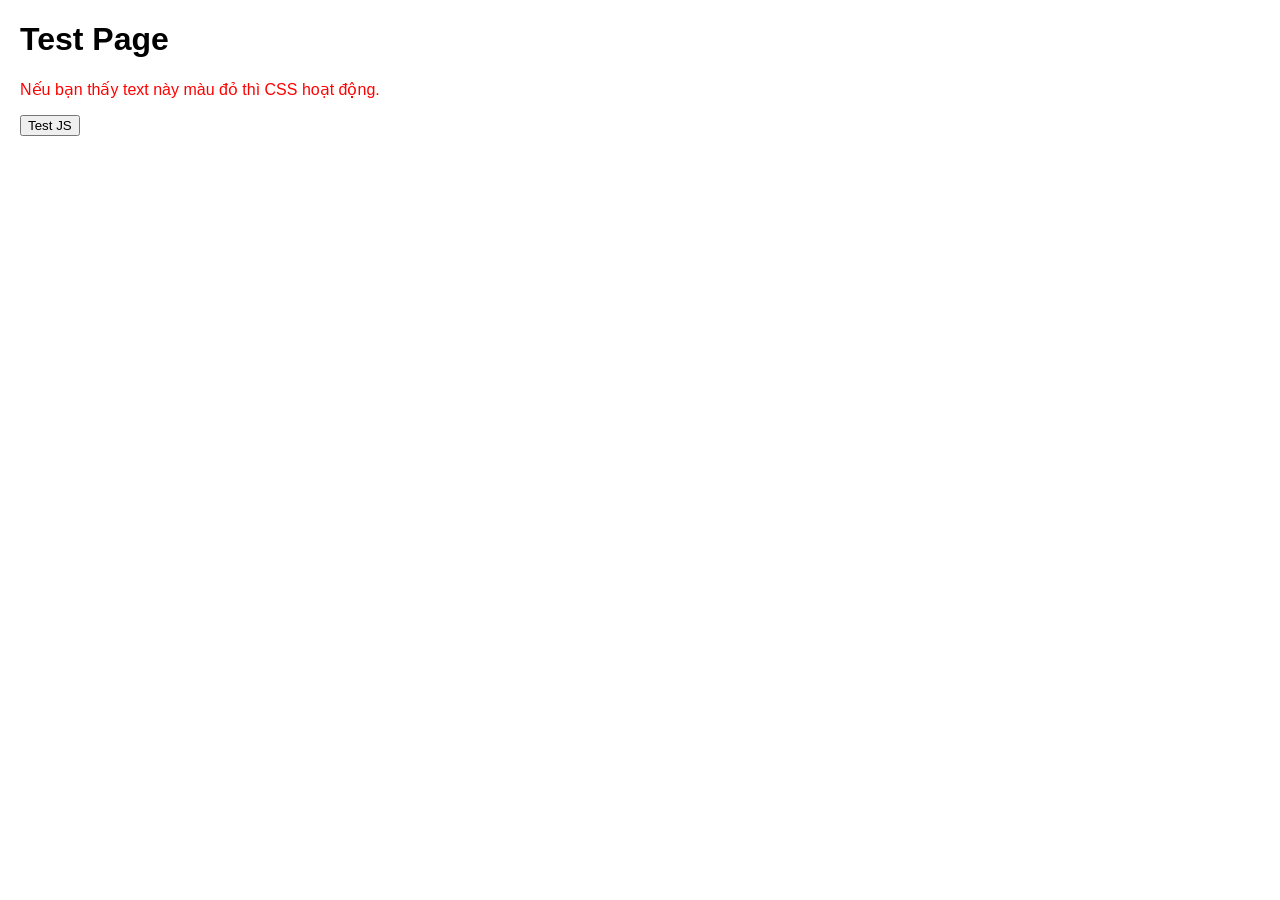
<file: test.html>
<!DOCTYPE html>
<html lang="vi">
<head>
    <meta charset="UTF-8">
    <meta name="viewport" content="width=device-width, initial-scale=1.0">
    <title>Test HomeTech</title>
    <style>
        body { font-family: Arial, sans-serif; margin: 20px; }
        .test { color: red; }
    </style>
</head>
<body>
    <h1>Test Page</h1>
    <p class="test">Nếu bạn thấy text này màu đỏ thì CSS hoạt động.</p>
    <button onclick="alert('JavaScript hoạt động!')">Test JS</button>
</body>
</html>
</file>
